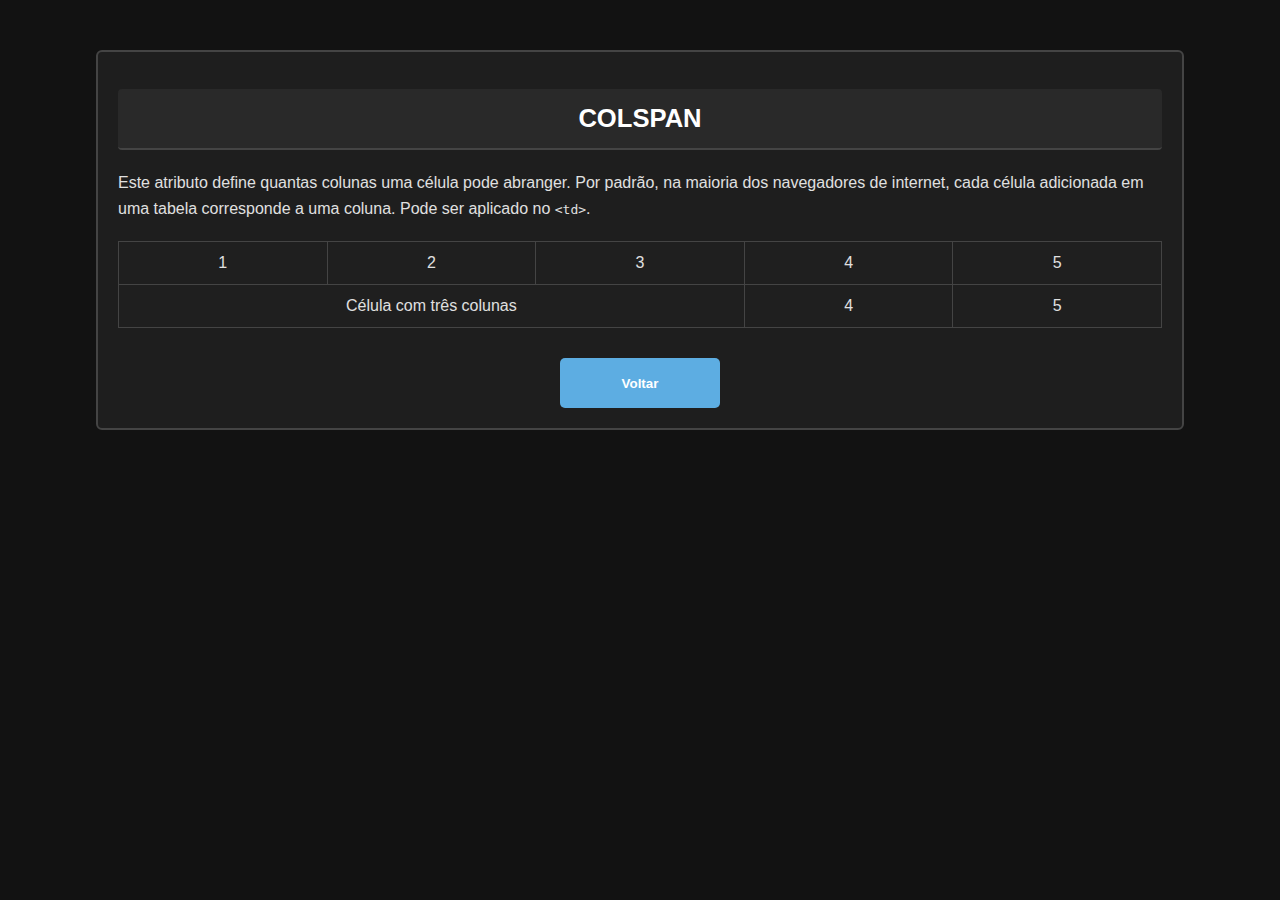
<file: colspan.html>
<!DOCTYPE html>
<html lang="pt-BR">
<head>
  <meta charset="utf-8">
  <meta name="viewport" content="width=device-width, initial-scale=1">
  <title>COLSPAN</title>
  <style>
    body {
      margin: 0;
      font-family: Verdana, sans-serif;
      background-color: #121212;
      color: #e0e0e0;
    }

    .container {
      width: 85%;
      margin: auto;
      padding: 20px 0;
    }

    section {
      margin-top: 30px;
      border: 2px solid #444;
      border-radius: 6px;
      background-color: #1e1e1e;
      padding: 20px;
    }

    section h1 {
      background-color: #292929;
      color: #ffffff;
      text-align: center;
      padding: 15px 0;
      font-size: 1.6em;
      border-radius: 4px;
      margin-bottom: 20px;
      border-bottom: 2px solid #444;
    }

    p {
      line-height: 1.6;
      font-size: 1em;
    }

    table {
      width: 100%;
      border-collapse: collapse;
      margin-top: 20px;
    }

    th, td {
      padding: 12px;
      border: 1px solid #444;
      text-align: center;
      background-color: #1f1f1f;
    }

    button {
      width: 160px;
      height: 50px;
      background-color: #5dade2;
      color: #fff;
      font-weight: bold;
      border: none;
      border-radius: 5px;
      cursor: pointer;
      margin-top: 30px;
    }

    button:hover {
      background-color: #3498db;
    }

    .center {
      text-align: center;
    }
  </style>
</head>
<body>

  <div class="container">
    <section>
      <h1>COLSPAN</h1>
      <p>
        Este atributo define quantas colunas uma célula pode abranger. Por padrão, na maioria dos navegadores de internet, cada célula adicionada em uma tabela corresponde a uma coluna. Pode ser aplicado no <code>&lt;td&gt;</code>.
      </p>

      <table>
        <tr>
          <td width="20%">1</td>
          <td width="20%">2</td>
          <td width="20%">3</td>
          <td width="20%">4</td>
          <td width="20%">5</td>
        </tr>
        <tr>
          <td colspan="3">Célula com três colunas</td>
          <td>4</td>
          <td>5</td>
        </tr>
      </table>

      <div class="center">
        <a href="index.html">
          <button>Voltar</button>
        </a>
      </div>
    </section>
  </div>

</body>
</html>
</file>
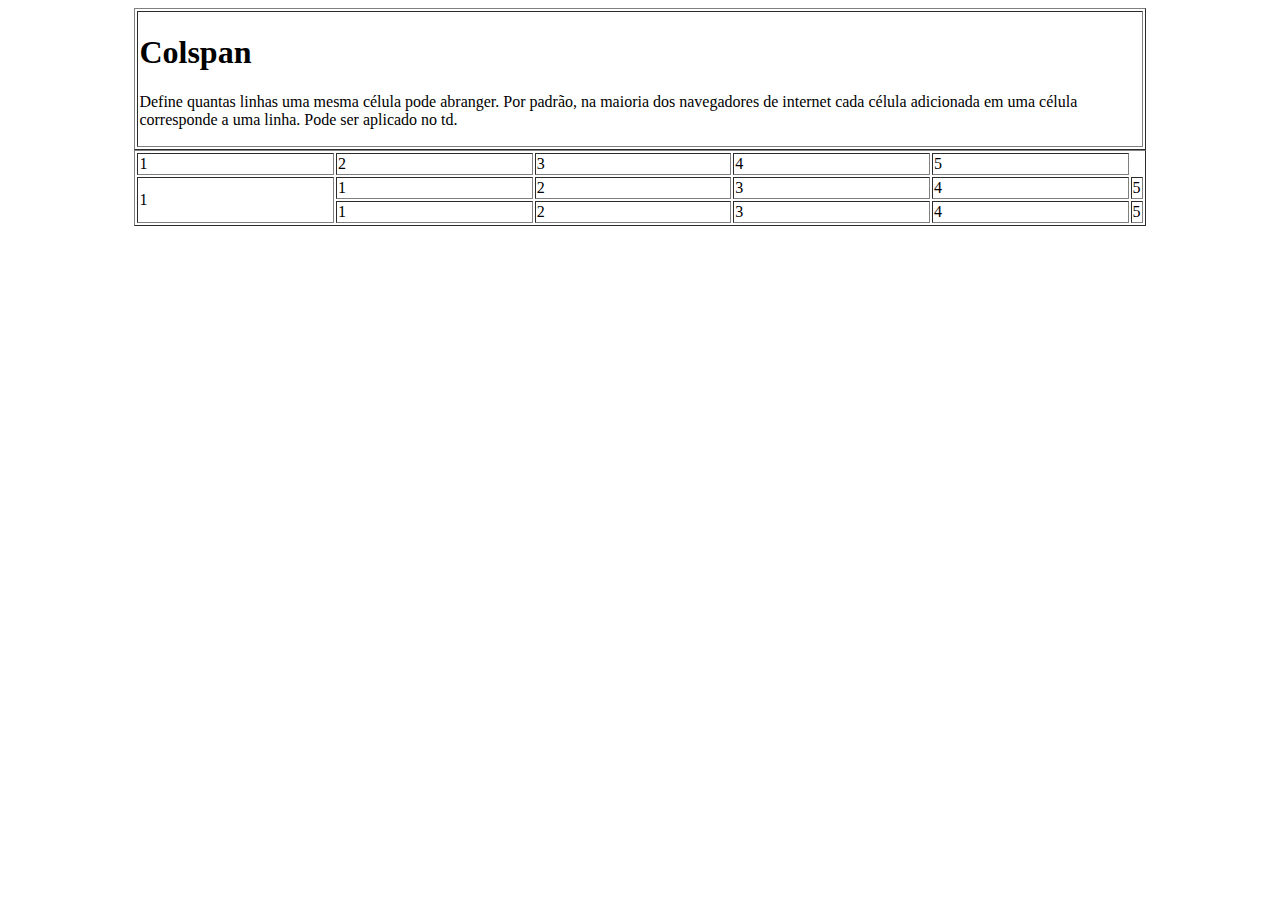
<file: colspan.html.html>
<!DOCTYPE html>
<html>
<head>
	<meta charset="utf-8">
	<meta name="viewport" content="width=device-width, initial-scale=1">
	<title></title>
</head>
<body>
	<table width="80%" align="center" border="1">
		<tr>
			<td>
				<h1> Colspan </h1>
				<p>
					Define quantas linhas uma mesma célula pode abranger.
					Por padrão, na maioria dos navegadores de internet
					cada célula  adicionada em uma célula corresponde a
					 uma linha. Pode ser aplicado no td.
					</p>
				</td>
			</tr>
		</table>
		<table width="80%" align="center" border="1">
		<tr>
			<td width="20%">1</td>
			<td width="20%">2</td>
			<td width="20%">3</td>
			<td width="20%">4</td>
			<td width="20%">5</td>
		</tr>
		<tr>
			<td width="20%" rowspan="2">1</td>
			<td width="20%">1</td>
			<td width="20%">2</td>
			<td width="20%">3</td>
			<td width="20%">4</td>
			<td width="20%">5</td>
		</tr>
	<tr>
			<td width="20%">1</td>
			<td width="20%">2</td>
			<td width="20%">3</td>
			<td width="20%">4</td>
			<td width="20%">5</td>



</body>
</html>
</file>
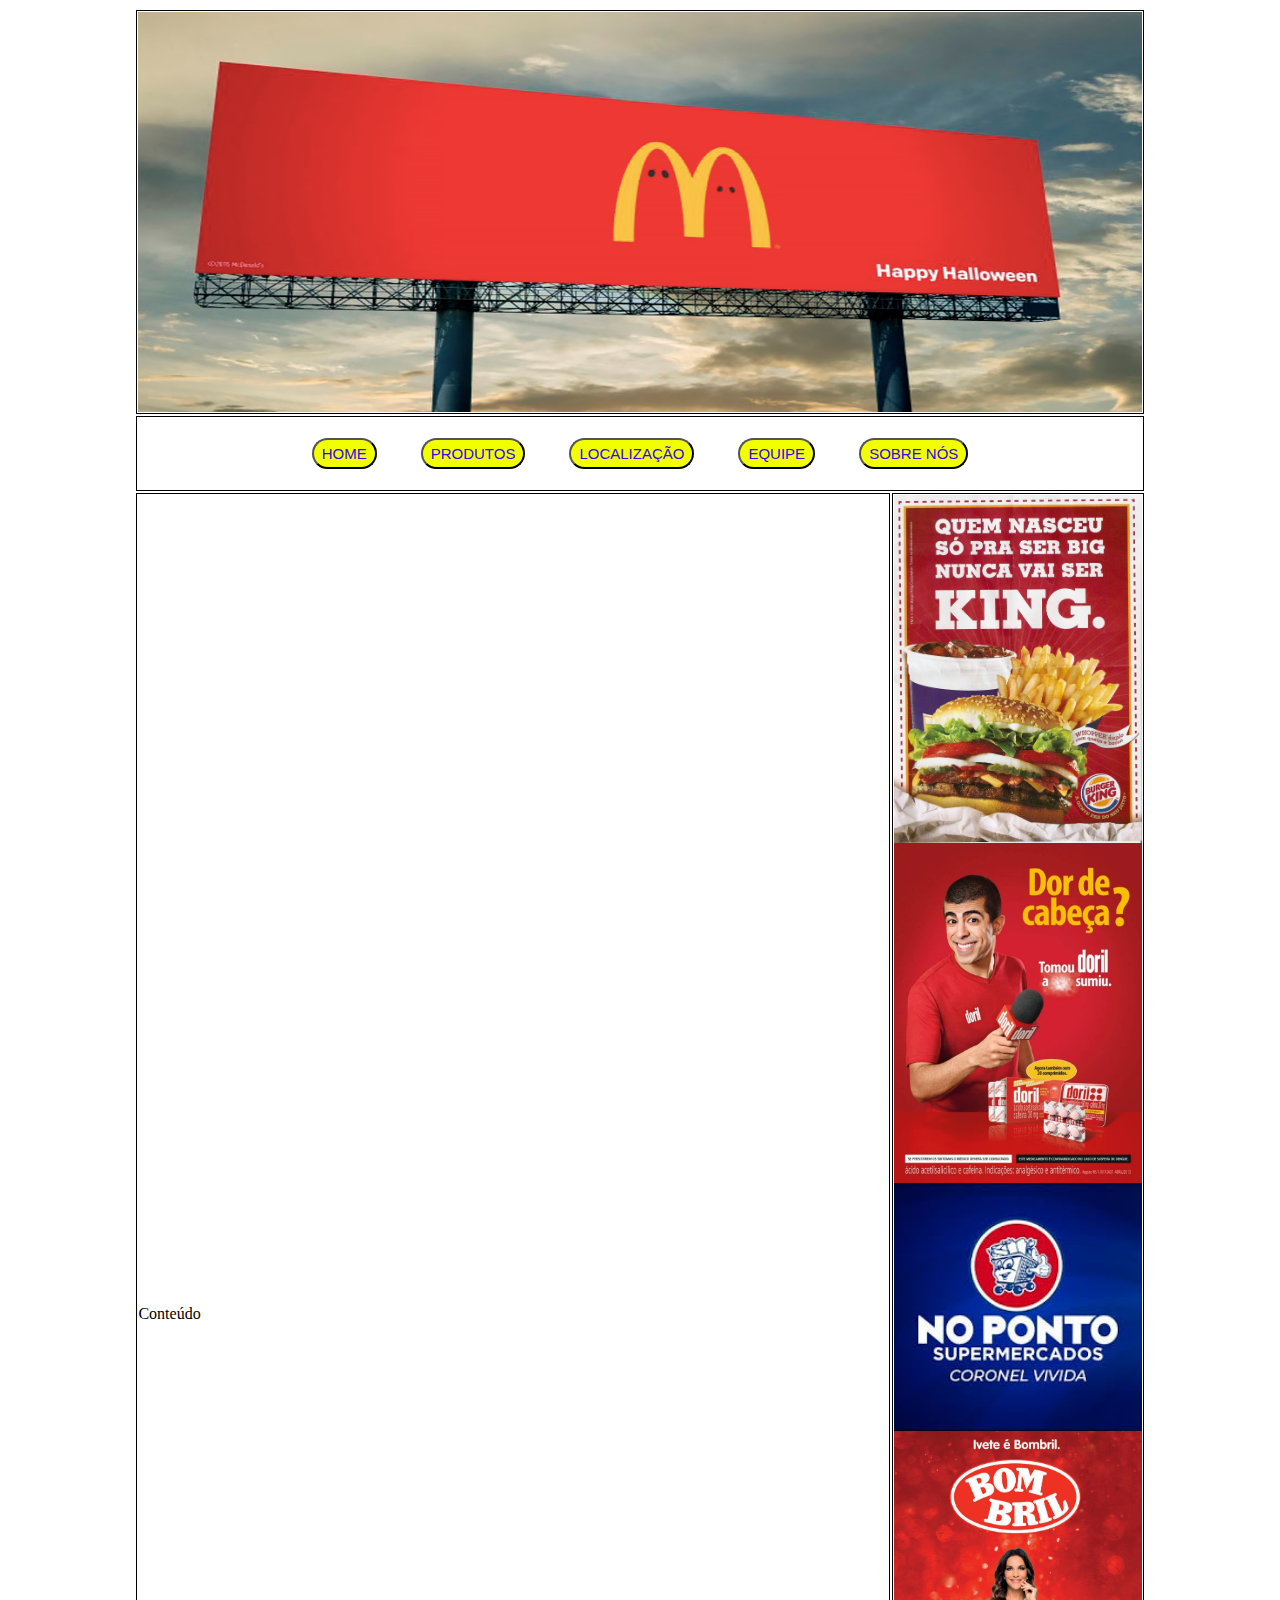
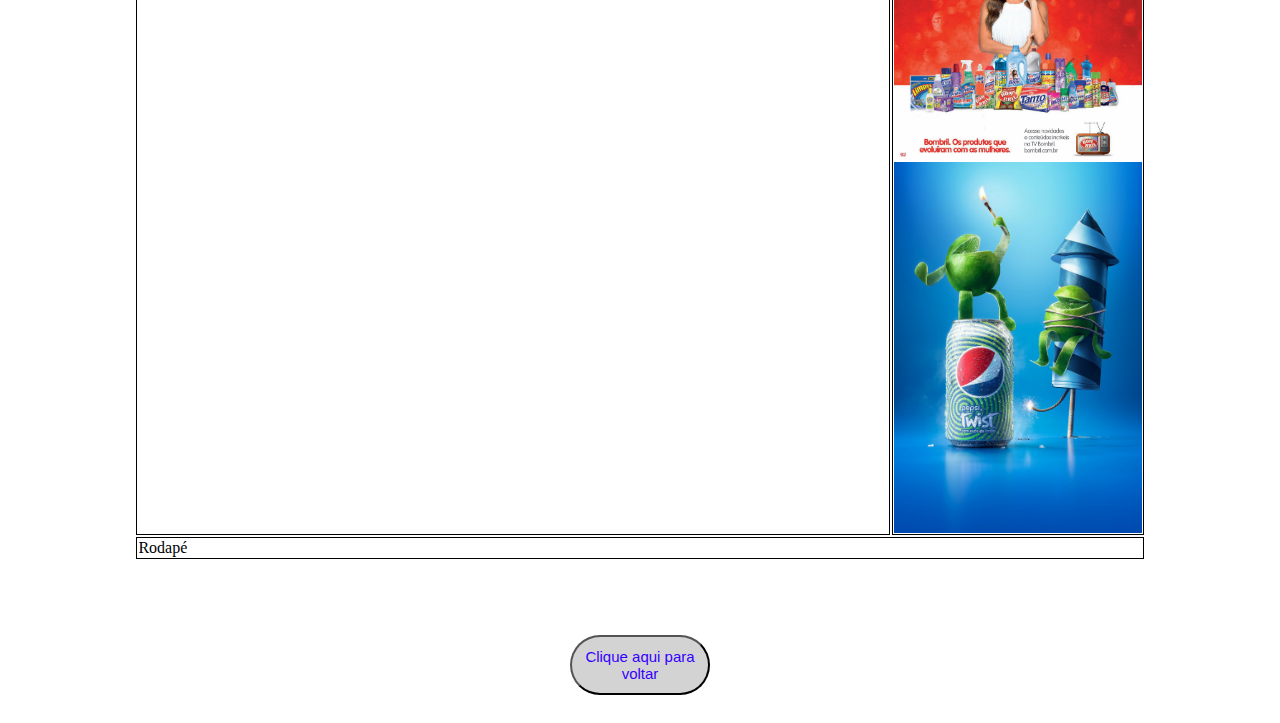
<file: modelos.html>
<!DOCTYPE html>
<html lang="pt-br">
	<head>
		<meta charset="utf-8">
		<meta name="viewport" content="width=device-width, initial-scale=1">
		<title>Site modelo</title>
		<link rel="stylesheet" type="text/css" href="estilo.css">
	</head>
	<body>
			<table>
				<tr>
					<td colspan="2" width="80%"><img src="propagandas/banner.png" width="100%" align="center" height="400px"></td>
				</tr>
				<tr>
					<td colspan="2" width="80%" align="center">
				<a href="#"><button>HOME		</button></a>
				<a href="#"><button>PRODUTOS		</button></a>
				<a href="#"><button>LOCALIZAÇÃO		</button></a>
				<a href="#"><button>EQUIPE		</button></a>
				<a href="#"><button>SOBRE NÓS		</button></a>
					</td>
				</tr>
				<tr>
					<td width="60%">Conteúdo</td>
					<td width="20%">
						<img src="propagandas/lanche.jpg" width="100%" align="center"><br>
						<img src="propagandas/remedio.webp" width="100%" align="center"><br>
						<img src="propagandas/ponto.jfif" width="100%" align="center"><br>
						<img src="propagandas/bombrio.jpg" width="100%" align="center"><br>
						<img src="propagandas/pepsi.jpg" width="100%" align="center"><br>
					</td>
				</tr>
					<tr>
					<td colspan="2" width="80%">Rodapé</td>
					</tr>
				</table>
		<br><br><br>
    <center>
    <a href="index.html">
            <button style=" width: 140px; height: 60px; background-color: #D3D3D3;">Clique aqui para voltar
        </button>
    </a>
    </center>
	</body>
	</html>
</file>
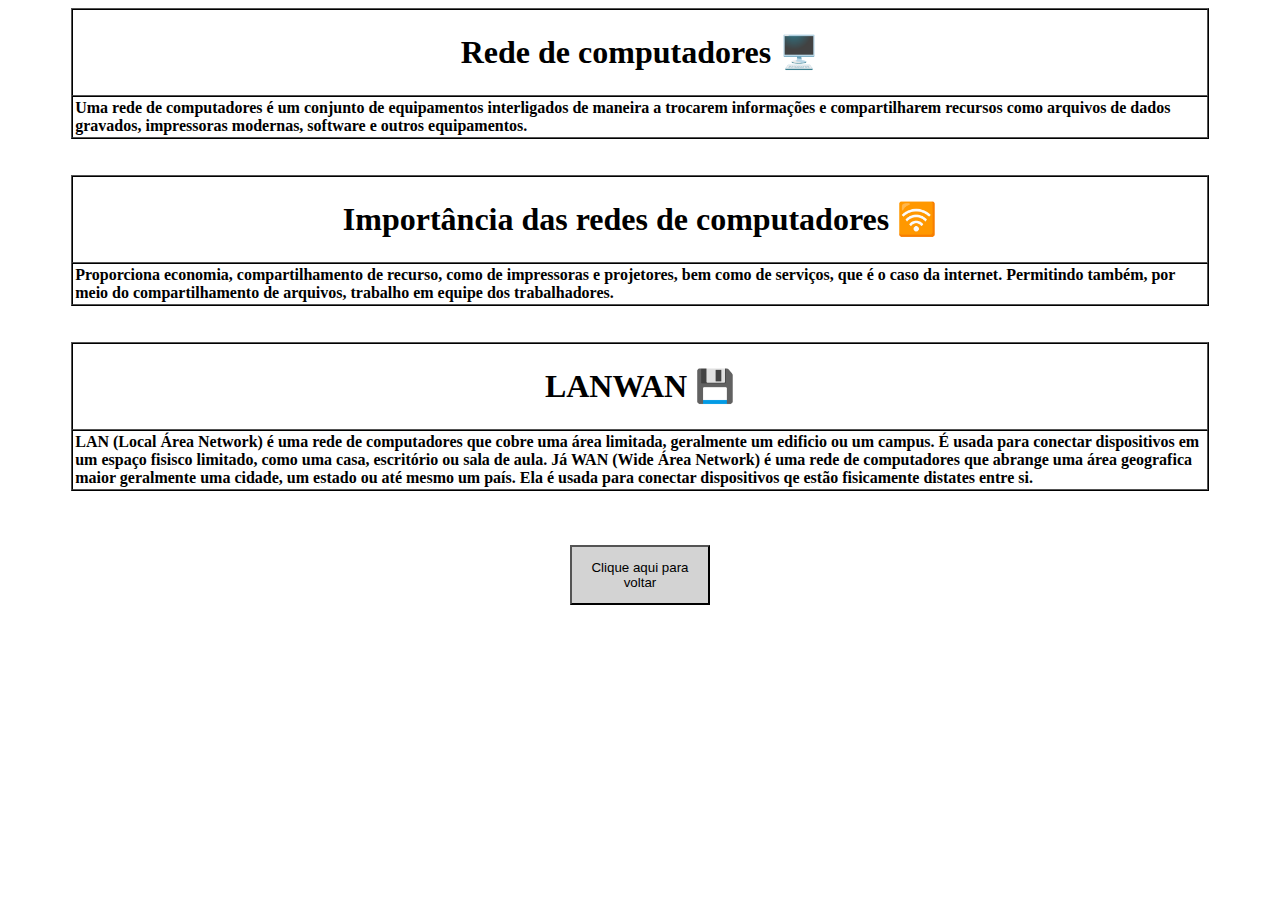
<file: redes.html>
<!DOCTYPE html>
    <html>
        <head>
            <meta charset="utf-8">
                <meta name="viewport" content="width=device-width, initial-scale=1">
            <title></title>
        </head>
            <body>
                <table border="1" align="center" width="90%" style="border-color: black;" cellpadding="2" cellspacing="0">
                    <tr>
                        <td><h1><center>Rede de computadores 🖥️</center></h1></td>
                    </tr>
                    <tr>
                        <td>
                            <font size="3" face="verdana">
                                <strong>
                                    Uma rede de computadores é um conjunto de equipamentos interligados de maneira a trocarem informações e compartilharem recursos como arquivos de dados gravados, impressoras modernas, software e outros equipamentos.
                                </strong>
                            </font>
                        </td>
                    </tr>
                </table>
                    <br><br>
                <table border="1" align="center" width="90%" style="border-color: black;" cellpadding="2" cellspacing="0">
                        <tr>
                        <td><h1><center>Importância das redes de computadores 🛜</center></h1></td>
                    </tr>
                    <tr>
                        <td>
                            <font size="3" face="verdana">
                                <strong>
                                    Proporciona economia, compartilhamento de recurso, como de impressoras e projetores, bem como de serviços, que é o caso da internet. Permitindo também, por meio do compartilhamento de arquivos, trabalho em equipe dos trabalhadores.
                                </strong>
                            </font>
                        </td>
                    </tr>
                </table>
                    <br><br>
                <table border="1" align="center" width="90%" style="border-color: black;" cellpadding="2" cellspacing="0">
                    <tr>
                        <td><h1><center>LANWAN 💾</center></h1></td>
                    </tr>
                    <tr>
                        <td>
                            <font size="3" face="verdana">
                                <strong>
                                    LAN (Local Área Network) é uma rede de computadores que cobre uma área limitada, geralmente um edificio ou um campus. É usada para conectar dispositivos em um espaço fisisco limitado, como uma casa, escritório ou sala de aula. Já WAN (Wide Área Network) é uma rede de computadores que abrange uma área geografica maior geralmente uma cidade, um estado ou até mesmo um país. Ela é usada para conectar dispositivos qe estão fisicamente distates entre si.
                                </strong>
                            </font>
                        </td>
                    </tr>
                </table>
    <br><br><br>
    <center>
    <a href="index.html">
            <button style=" width: 140px; height: 60px; background-color: #D3D3D3;">Clique aqui para voltar
        </button>
    </a>
    </center>
            </body>
    </html>
</file>
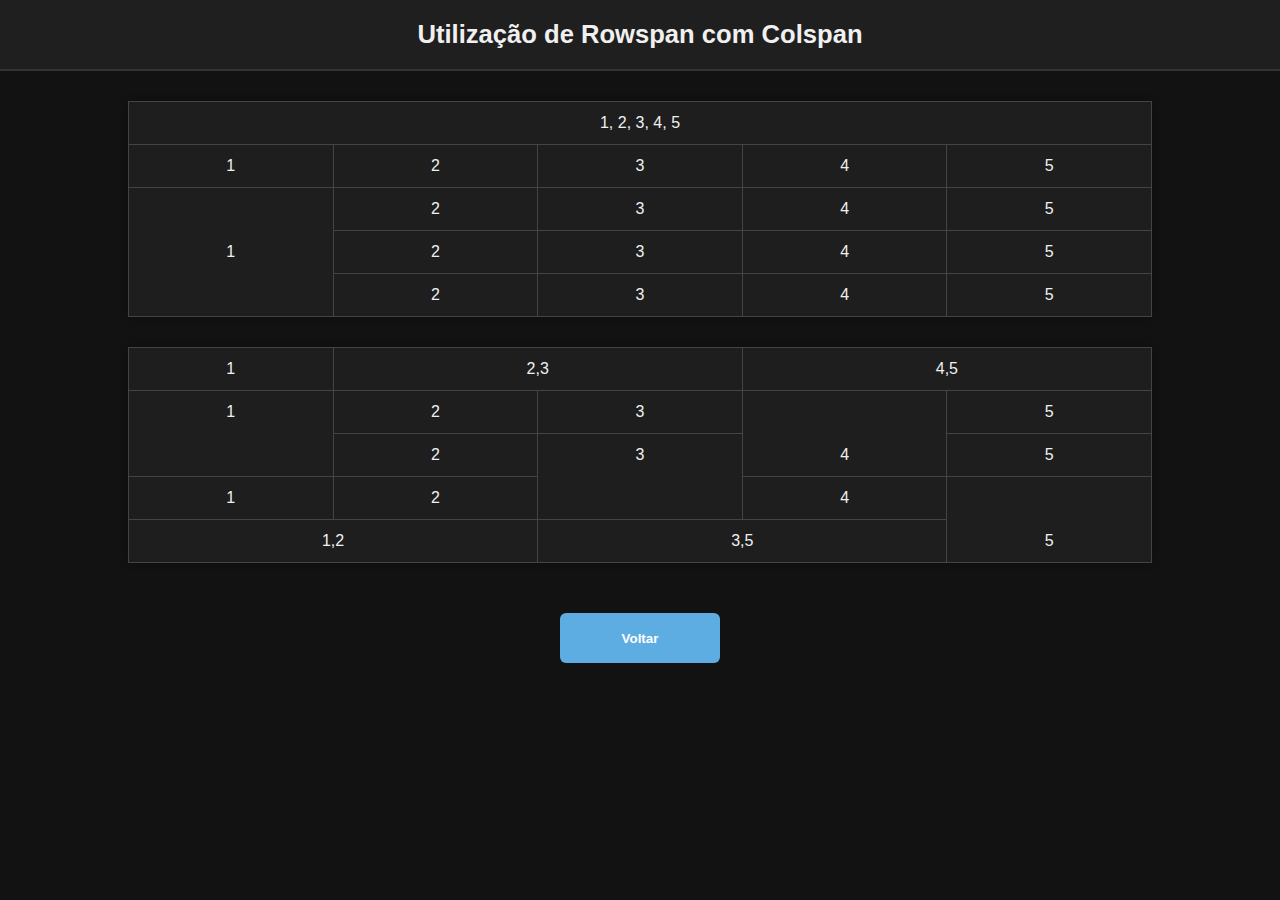
<file: rowspan e colspan juntos.html>
<!DOCTYPE html>
<html lang="pt-BR">
<head>
  <meta charset="utf-8">
  <meta name="viewport" content="width=device-width, initial-scale=1">
  <title>Rowspan e Colspan Juntos</title>
  <style>
    body {
      font-family: Verdana, sans-serif;
      background-color: #121212;
      color: #f0f0f0;
      margin: 0;
      padding: 0;
    }

    h1 {
      text-align: center;
      background-color: #1f1f1f;
      padding: 20px;
      margin: 0;
      border-bottom: 2px solid #333;
      font-size: 1.6em;
    }

    table {
      width: 80%;
      margin: 30px auto;
      border-collapse: collapse;
      border: 1px solid #333;
      box-shadow: 0 0 8px rgba(0, 0, 0, 0.3);
    }

    td {
      border: 1px solid #444;
      padding: 12px;
      text-align: center;
      background-color: #1e1e1e;
    }

    button {
      width: 160px;
      height: 50px;
      background-color: #5dade2;
      color: #fff;
      font-weight: bold;
      border: none;
      border-radius: 6px;
      cursor: pointer;
      transition: background-color 0.3s;
    }

    button:hover {
      background-color: #3498db;
    }

    .center {
      text-align: center;
      margin: 50px 0;
    }
  </style>
</head>
<body>

  <h1>Utilização de Rowspan com Colspan</h1>

  <table>
    <tr>
      <td colspan="5">1, 2, 3, 4, 5</td>
    </tr>
    <tr>
      <td>1</td>
      <td>2</td>
      <td>3</td>
      <td>4</td>
      <td>5</td>
    </tr>
    <tr>
      <td rowspan="3">1</td>
      <td>2</td>
      <td>3</td>
      <td>4</td>
      <td>5</td>
    </tr>
    <tr>
      <td>2</td>
      <td>3</td>
      <td>4</td>
      <td>5</td>
    </tr>
    <tr>
      <td>2</td>
      <td>3</td>
      <td>4</td>
      <td>5</td>
    </tr>
  </table>

  <table>
    <tr>
      <td>1</td>
      <td colspan="2">2,3</td>
      <td colspan="2">4,5</td>
    </tr>
    <tr>
      <td rowspan="2" valign="top">1</td>
      <td>2</td>
      <td>3</td>
      <td rowspan="2" valign="bottom">4</td>
      <td>5</td>
    </tr>
    <tr>
      <td>2</td>
      <td rowspan="2" align="left" valign="top">3</td>
      <td>5</td>
    </tr>
    <tr>
      <td>1</td>
      <td>2</td>
      <td>4</td>
      <td rowspan="2" align="right" valign="bottom">5</td>
    </tr>
    <tr>
      <td colspan="2">1,2</td>
      <td colspan="2">3,5</td>
    </tr>
  </table>

  <div class="center">
    <a href="index.html">
      <button>Voltar</button>
    </a>
  </div>

</body>
</html>
</file>
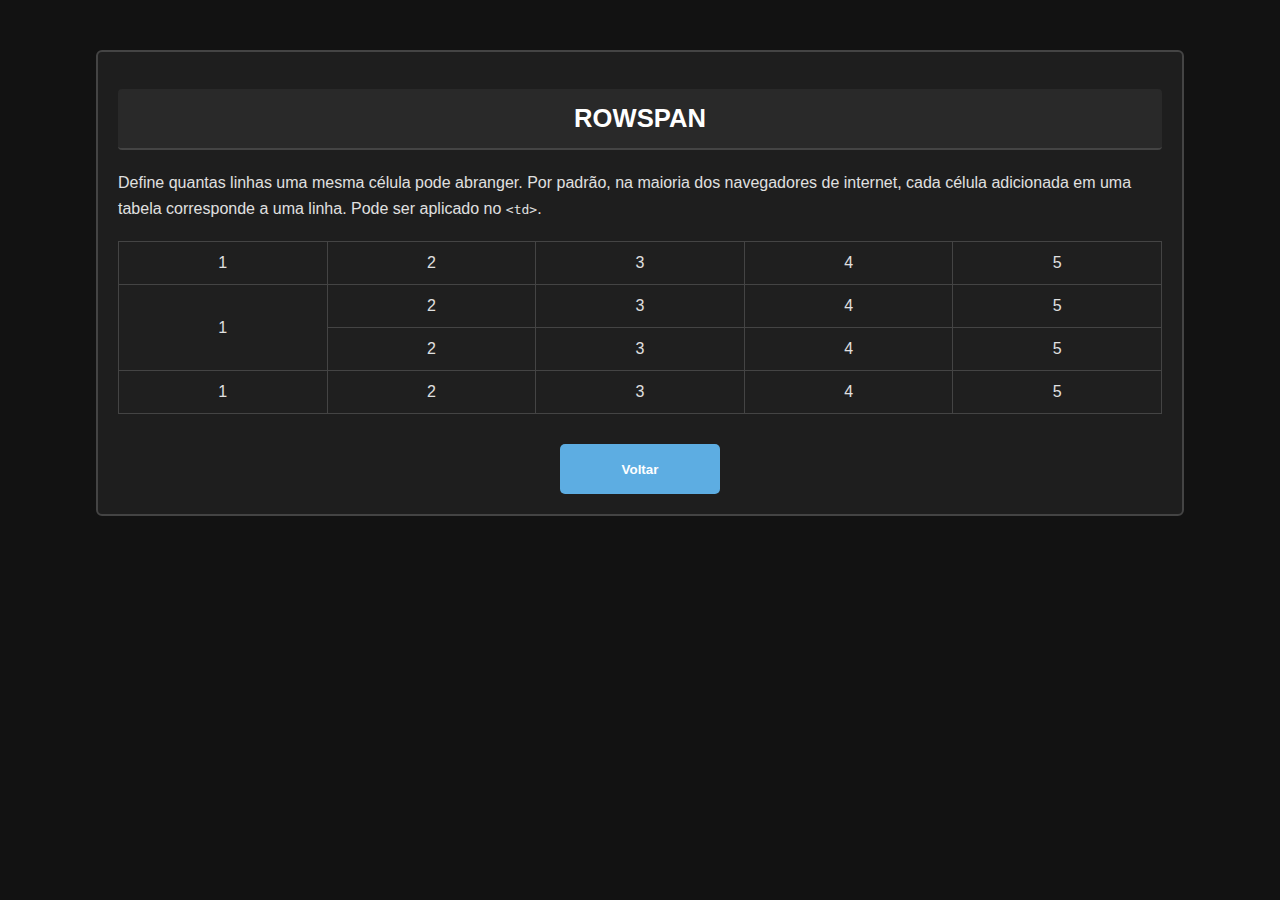
<file: rowspan.html>
<!DOCTYPE html>
<html lang="pt-BR">
<head>
  <meta charset="utf-8">
  <meta name="viewport" content="width=device-width, initial-scale=1">
  <title>ROWSPAN</title>
  <style>
    body {
      margin: 0;
      font-family: Verdana, sans-serif;
      background-color: #121212;
      color: #e0e0e0;
    }

    .container {
      width: 85%;
      margin: auto;
      padding: 20px 0;
    }

    section {
      margin-top: 30px;
      border: 2px solid #444;
      border-radius: 6px;
      background-color: #1e1e1e;
      padding: 20px;
    }

    section h1 {
      background-color: #292929;
      color: #ffffff;
      text-align: center;
      padding: 15px 0;
      font-size: 1.6em;
      border-radius: 4px;
      margin-bottom: 20px;
      border-bottom: 2px solid #444;
    }

    p {
      line-height: 1.6;
      font-size: 1em;
    }

    table {
      width: 100%;
      border-collapse: collapse;
      margin-top: 20px;
    }

    th, td {
      padding: 12px;
      border: 1px solid #444;
      text-align: center;
      background-color: #1f1f1f;
    }

    button {
      width: 160px;
      height: 50px;
      background-color: #5dade2;
      color: #fff;
      font-weight: bold;
      border: none;
      border-radius: 5px;
      cursor: pointer;
      margin-top: 30px;
    }

    button:hover {
      background-color: #3498db;
    }

    .center {
      text-align: center;
    }
  </style>
</head>
<body>

  <div class="container">
    <section>
      <h1>ROWSPAN</h1>
      <p>
        Define quantas linhas uma mesma célula pode abranger. Por padrão, na maioria dos navegadores de internet, cada célula adicionada em uma tabela corresponde a uma linha. Pode ser aplicado no <code>&lt;td&gt;</code>.
      </p>

      <table>
        <tr>
          <td>1</td>
          <td>2</td>
          <td>3</td>
          <td>4</td>
          <td>5</td>
        </tr>
        <tr>
          <td rowspan="2">1</td>
          <td>2</td>
          <td>3</td>
          <td>4</td>
          <td>5</td>
        </tr>
        <tr>
          <td>2</td>
          <td>3</td>
          <td>4</td>
          <td>5</td>
        </tr>
        <tr>
          <td>1</td>
          <td>2</td>
          <td>3</td>
          <td>4</td>
          <td>5</td>
        </tr>
      </table>

      <div class="center">
        <a href="index.html">
          <button>Voltar</button>
        </a>
      </div>
    </section>
  </div>

</body>
</html>
</file>
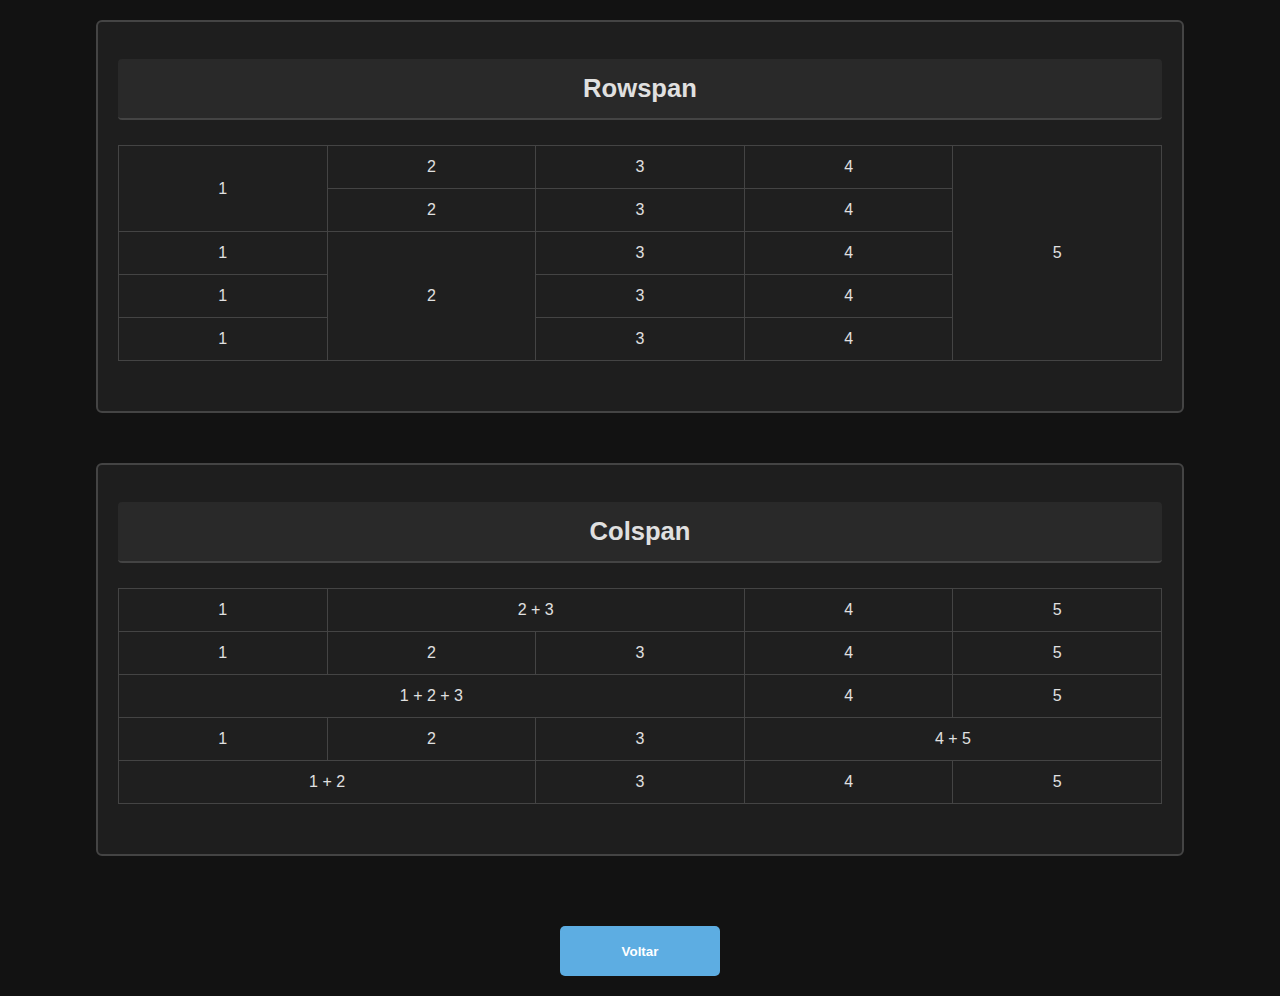
<file: tabela colspan e rowspan.html>
<!DOCTYPE html>
<html lang="pt-BR">
<head>
  <meta charset="utf-8">
  <meta name="viewport" content="width=device-width, initial-scale=1">
  <title>Tabela Rowspan & Colspan</title>
  <style>
    body {
      margin: 0;
      font-family: Verdana, sans-serif;
      background-color: #121212;
      color: #e0e0e0;
    }

    .container {
      width: 85%;
      margin: auto;
      padding: 20px 0;
    }

    section {
      margin-bottom: 50px;
      border: 2px solid #444;
      border-radius: 6px;
      background-color: #1e1e1e;
      padding: 20px;
    }

    h1 {
      text-align: center;
      background-color: #292929;
      padding: 15px 0;
      border-radius: 4px;
      font-size: 1.6em;
      border-bottom: 2px solid #444;
      margin-bottom: 25px;
    }

    table {
      width: 100%;
      border-collapse: collapse;
      margin-bottom: 30px;
    }

    th, td {
      padding: 12px;
      border: 1px solid #444;
      text-align: center;
      background-color: #1f1f1f;
    }

    button {
      width: 160px;
      height: 50px;
      background-color: #5dade2;
      color: #fff;
      font-weight: bold;
      border: none;
      border-radius: 5px;
      cursor: pointer;
      margin-top: 20px;
    }

    button:hover {
      background-color: #3498db;
    }

    .center {
      text-align: center;
    }
  </style>
</head>
<body>

  <div class="container">
    
    <section>
      <h1>Rowspan</h1>
      <table>
        <tr>
          <td rowspan="2">1</td>
          <td>2</td>
          <td>3</td>
          <td>4</td>
          <td rowspan="5">5</td>
        </tr>
        <tr>
          <td>2</td>
          <td>3</td>
          <td>4</td>
        </tr>
        <tr>
          <td>1</td>
          <td rowspan="3">2</td>
          <td>3</td>
          <td>4</td>
        </tr>
        <tr>
          <td>1</td>
          <td>3</td>
          <td>4</td>
        </tr>
        <tr>
          <td>1</td>
          <td>3</td>
          <td>4</td>
        </tr>
      </table>
    </section>

    <section>
      <h1>Colspan</h1>
      <table>
        <tr>
          <td>1</td>
          <td colspan="2">2 + 3</td>
          <td>4</td>
          <td>5</td>
        </tr>
        <tr>
          <td>1</td>
          <td>2</td>
          <td>3</td>
          <td>4</td>
          <td>5</td>
        </tr>
        <tr>
          <td colspan="3">1 + 2 + 3</td>
          <td>4</td>
          <td>5</td>
        </tr>
        <tr>
          <td>1</td>
          <td>2</td>
          <td>3</td>
          <td colspan="2">4 + 5</td>
        </tr>
        <tr>
          <td colspan="2">1 + 2</td>
          <td>3</td>
          <td>4</td>
          <td>5</td>
        </tr>
      </table>
    </section>

    <div class="center">
      <a href="index.html">
        <button>Voltar</button>
      </a>
    </div>

  </div>

</body>
</html>
</file>
<file: estilo.css>
table tr td{
	border: 1px solid black; /* borda da tabela */
}

table{
	width: 80%; /* largura da tabela */
	margin: auto; /* alinhamento centralizado da tabela */
}

button{
	color: 	#3300ff	; /* cor do texto do botão */
	background-color: #f2ff00;
	font-size: 15px; /* tamanho da fonte do botão */
	border-radius: 50px 50px 50px 50px; /* arredonda os cantos - no sentido horário*/
	margin-top: 20px; /* espaço do topo da tabela até o botão */
	margin-bottom: 20px; /* espaço do fim da tabela até o botão */
	margin-left: 20px; /* margem a esquerda, os números não são somandos, o maior vai predominar */
	margin-right: 20px; /* margem a direira */

	/* margin: 50px 20px 20px 20px; "Primeiro valor Topo - Segundo valor Direito - Terceiro valor baixo - Quarto valor esquerdo" */

	padding-top: 5px; /* margem interna topo do botão*/
	padding-bottom:5px; /* margem interna inferior do botão */
	padding-left: 8px; /* margem interna esquerda do botão */
	padding-right: 8px /* margem interna direita do botão */
}

h1{
	color: #A020F0; /* cor do texto */
	font-size: 50px; /* tamanho do texto */
	font-family: 'magneto'; /* fonte do texto */
}
</file>
